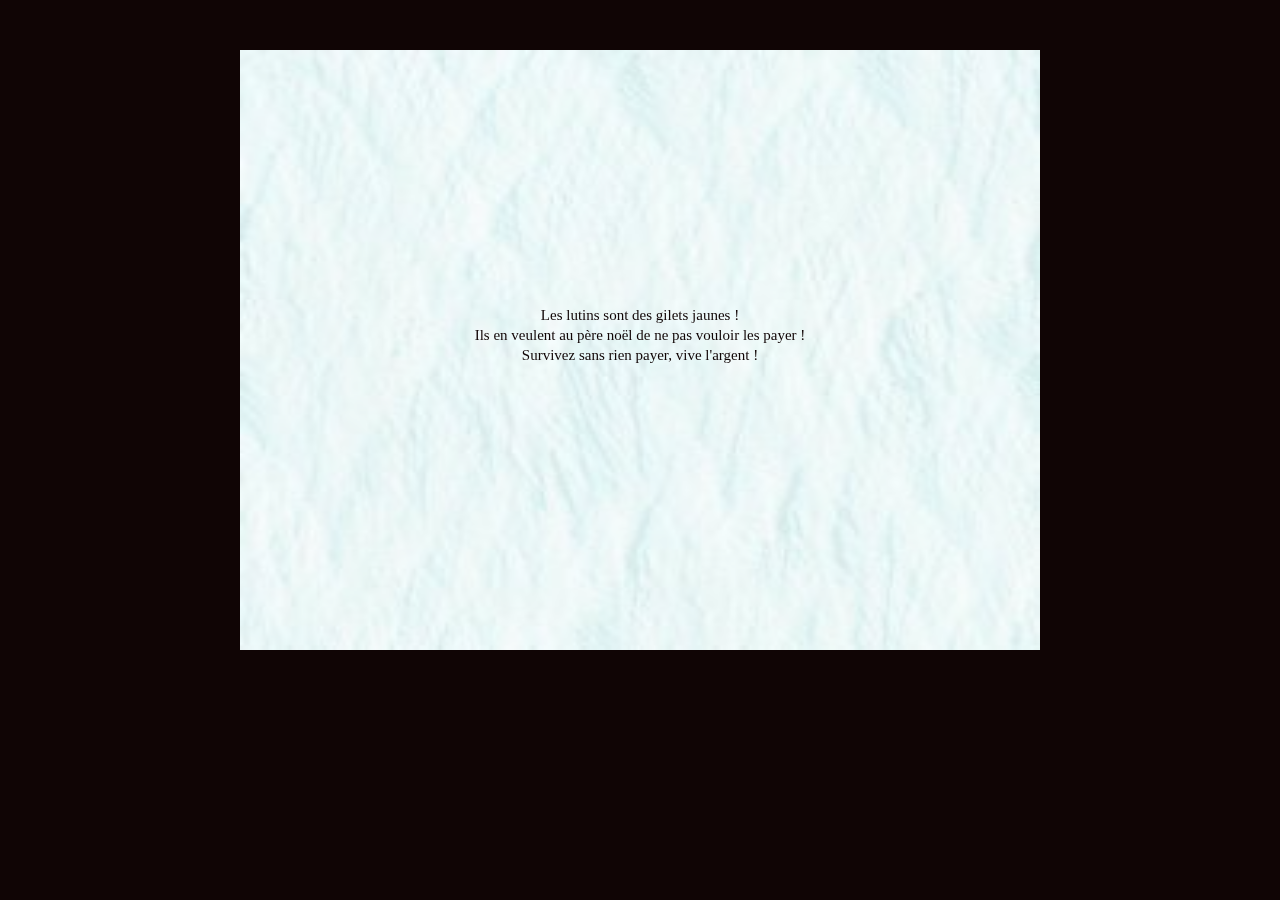
<file: index.html>
<!DOCTYPE html>
<html>
    <head>
        <title>└ Project Christmas ┘</title>
        <meta charset="utf-8">
        <meta name="author" content="Maxime Foltz and Thomas Mion">
        <meta name="description" content="">
        <link rel="stylesheet" href="style.css">
    </head>

    <body>
        <canvas id="cv" width="800" height="600"></canvas>
        <script src="Santa.js"></script>
        <script src="Fir.js"></script>
         <script src="Lutin.js"></script>
         <script src="Boule.js"></script>
        <script src="game.js"></script>
        
    </body>
</html>
</file>
<file: style.css>
body {
    background-color: #100505;
}

#cv {
    display: block;
    margin: 50px auto;
	cursor: none;
}
</file>
